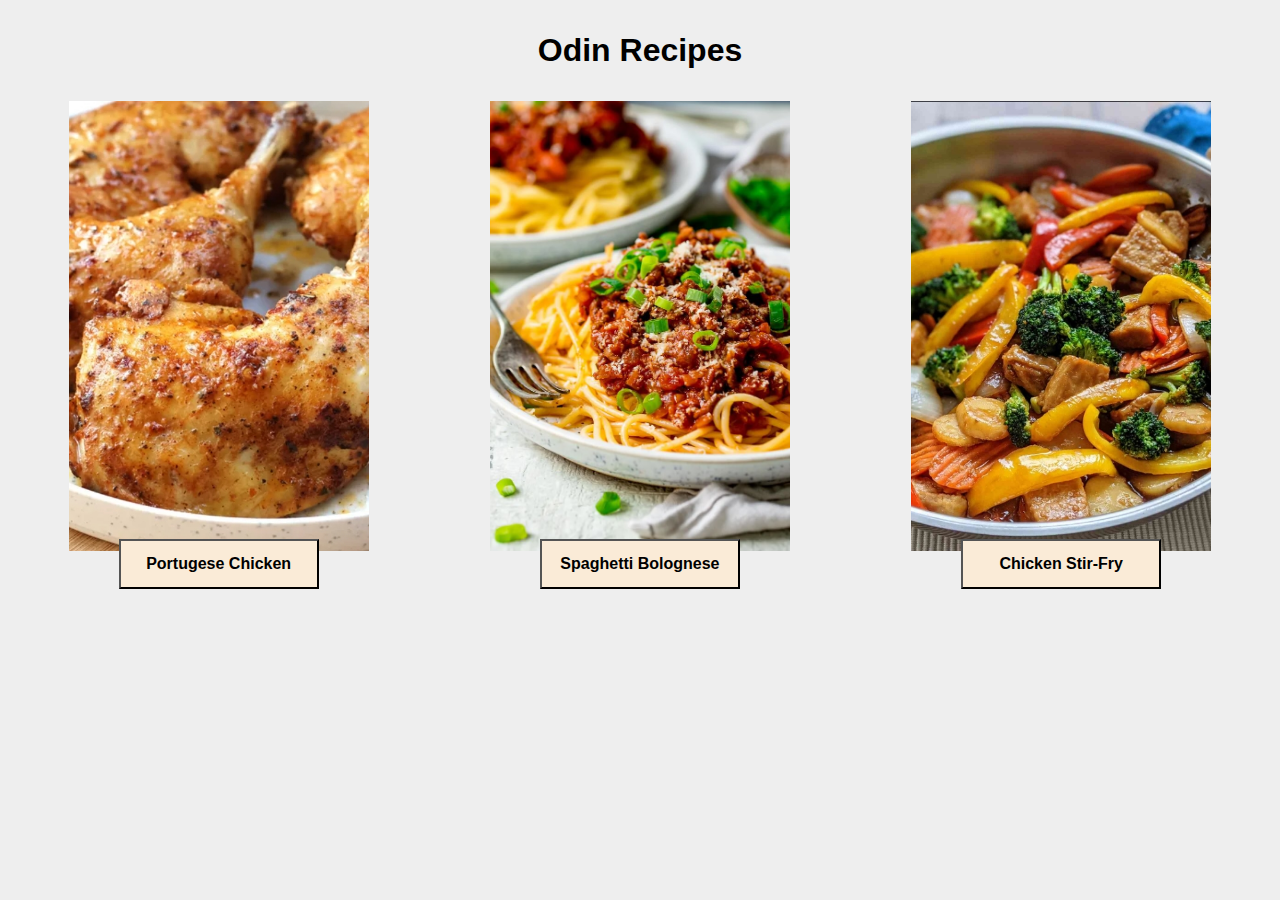
<file: index.html>
<!DOCTYPE html>
<html lang="en">

<head>
    <meta charset="UTF-8" />
    <meta name="viewport" content="width=device-width, initial-scale=1.0" />
    <link rel="stylesheet" href="style.css" />
    <title>Recipes</title>
</head>

<body>
    <h1 class="title">Odin Recipes</h1>

    <div class="content">
        <div class="column">
            <img class="thumbnail" src="images/portugese-chicken.jpg">
            <a href="recipes/portugese-chicken.html">
                <button class="button">Portugese Chicken</button>
            </a>
        </div>
        <div class="column">
            <img class="thumbnail" src="images/spaghetti-bolognese.jpg">
            <a href="recipes/spaghetti-bolognese.html">
                <button class="button">Spaghetti Bolognese</button>
            </a>
        </div>
        <div class="column">
            <img class="thumbnail" src="images/chicken-stir-fry.jpg">
            <a href="recipes/chicken-stir-fry.html">
                <button class="button">Chicken Stir-Fry</button>
            </a>
        </div>
    </div>
</body>

</html>
</file>
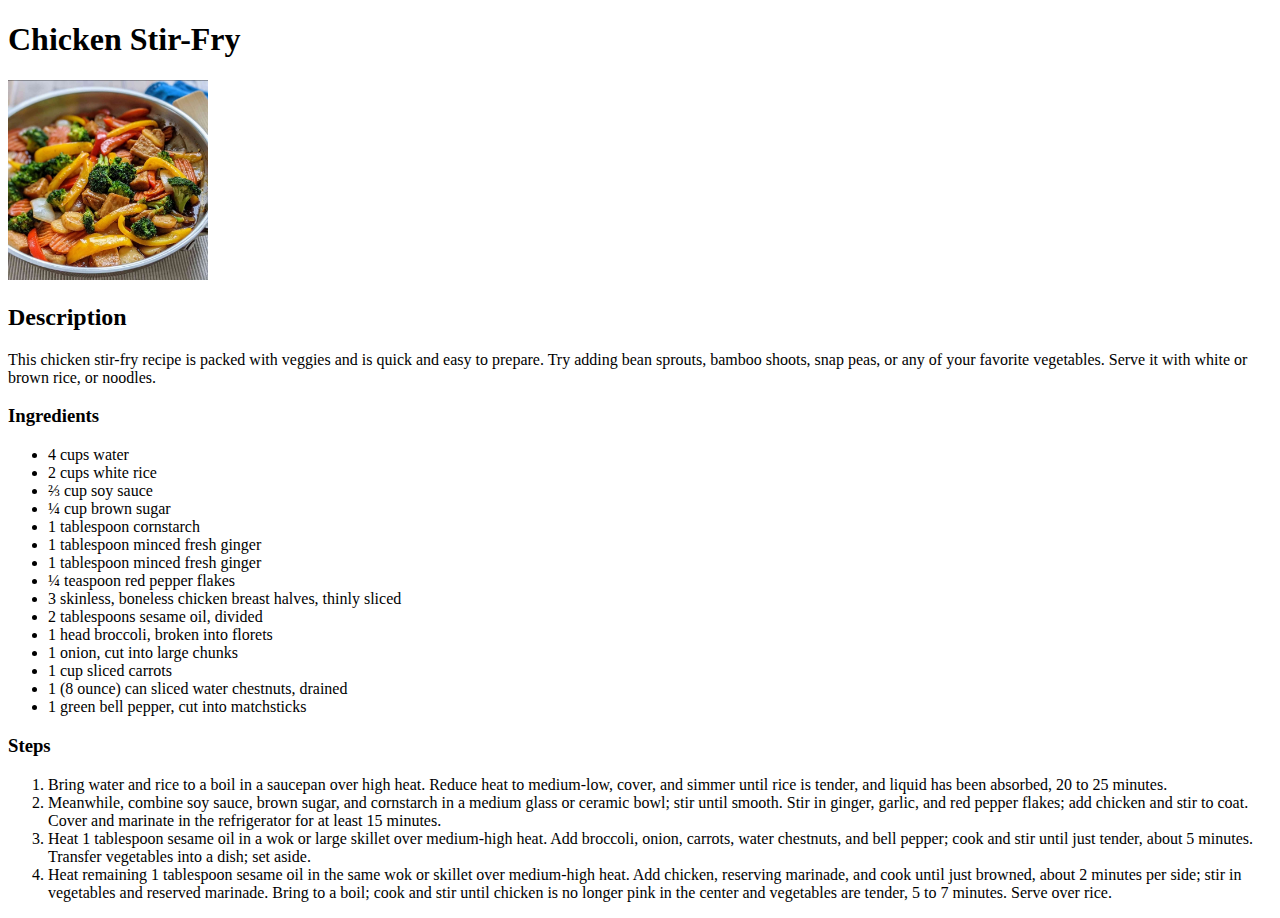
<file: recipes/chicken-stir-fry.html>
<!DOCTYPE html>
<html lang="en">

<head>
    <meta charset="UTF-8">
    <meta name="viewport" content="width=device-width, initial-scale=1.0">
    <title>Document</title>
</head>

<body>
    <h1>Chicken Stir-Fry</h1>
    <img src="../images/chicken-stir-fry.jpg" height="200" width="auto">

    <h2>Description</h2>
    <p>
        This chicken stir-fry recipe is packed with veggies and is quick and easy to prepare. Try adding bean sprouts,
        bamboo shoots, snap peas, or any of your favorite vegetables. Serve it with white or brown rice, or noodles.
    </p>

    <h3>Ingredients</h3>
    <ul>
        <li>4 cups water</li>
        <li>2 cups white rice</li>
        <li>⅔ cup soy sauce</li>
        <li>¼ cup brown sugar</li>
        <li>1 tablespoon cornstarch</li>
        <li>1 tablespoon minced fresh ginger</li>
        <li>1 tablespoon minced fresh ginger</li>
        <li>¼ teaspoon red pepper flakes</li>
        <li>3 skinless, boneless chicken breast halves, thinly sliced</li>
        <li>2 tablespoons sesame oil, divided</li>
        <li>1 head broccoli, broken into florets</li>
        <li>1 onion, cut into large chunks</li>
        <li>1 cup sliced carrots</li>
        <li>1 (8 ounce) can sliced water chestnuts, drained</li>
        <li>1 green bell pepper, cut into matchsticks</li>
    </ul>

    <h3>Steps</h3>
    <ol>
        <li>Bring water and rice to a boil in a saucepan over high heat. Reduce heat to medium-low, cover, and simmer
            until rice is tender, and liquid has been absorbed, 20 to 25 minutes.</li>
        <li>Meanwhile, combine soy sauce, brown sugar, and cornstarch in a medium glass or ceramic bowl; stir until
            smooth. Stir in ginger, garlic, and red pepper flakes; add chicken and stir to coat. Cover and marinate in
            the refrigerator for at least 15 minutes.</li>
        <li>Heat 1 tablespoon sesame oil in a wok or large skillet over medium-high heat. Add broccoli, onion, carrots,
            water chestnuts, and bell pepper; cook and stir until just tender, about 5 minutes. Transfer vegetables into
            a dish; set aside.</li>
        <li>Heat remaining 1 tablespoon sesame oil in the same wok or skillet over medium-high heat. Add chicken,
            reserving marinade, and cook until just browned, about 2 minutes per side; stir in vegetables and reserved
            marinade. Bring to a boil; cook and stir until chicken is no longer pink in the center and vegetables are
            tender, 5 to 7 minutes. Serve over rice.</li>
    </ol>
</body>

</html>
</file>
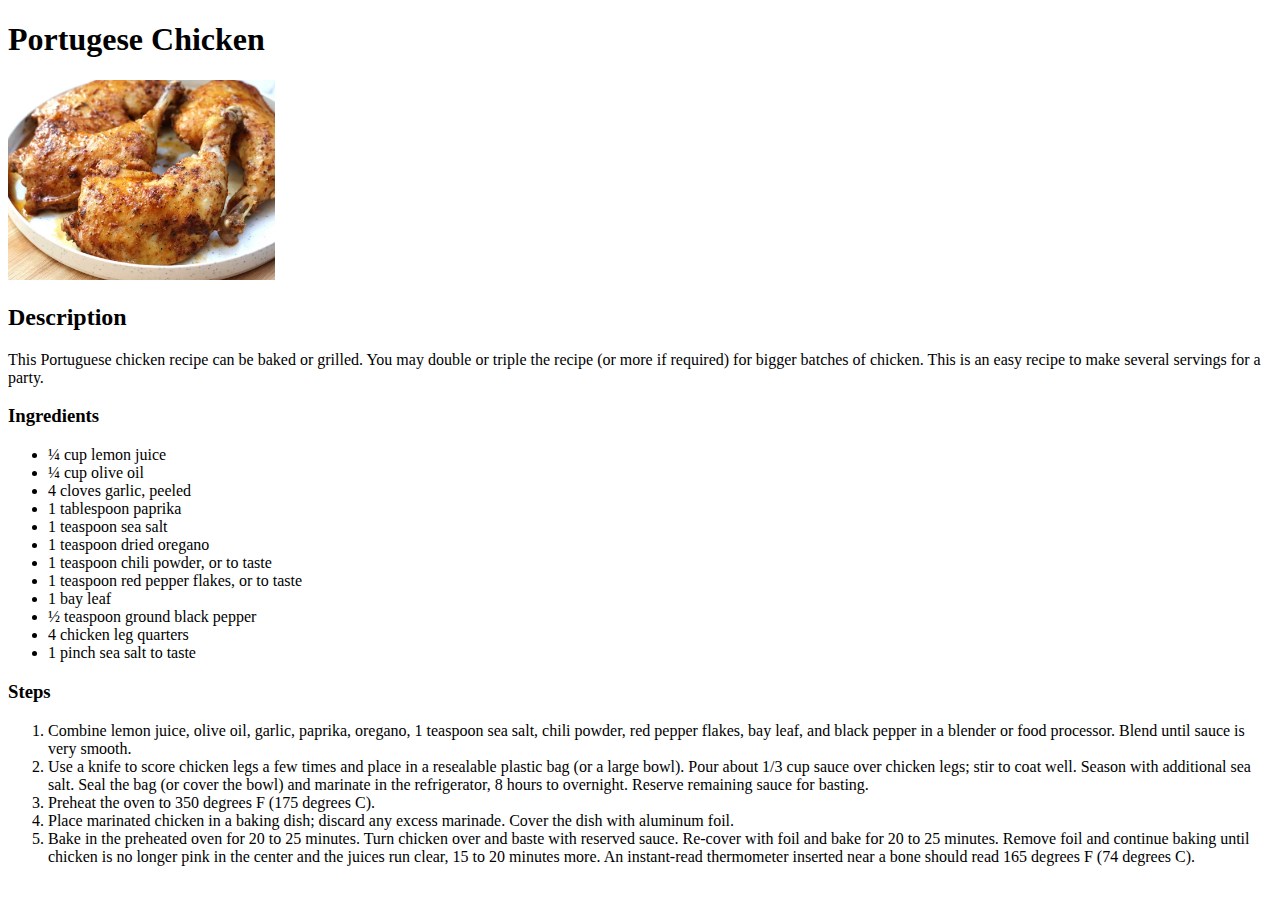
<file: recipes/portugese-chicken.html>
<!DOCTYPE html>
<html lang="en">

<head>
    <meta charset="UTF-8" />
    <meta name="viewport" content="width=device-width, initial-scale=1.0" />
    <title>Document</title>
</head>

<body>
    <h1>Portugese Chicken</h1>
    <img src="../images/portugese-chicken.jpg" height="200" width="auto" />

    <h2>Description</h2>
    <p>
        This Portuguese chicken recipe can be baked or grilled. You may double or
        triple the recipe (or more if required) for bigger batches of chicken.
        This is an easy recipe to make several servings for a party.
    </p>

    <h3>Ingredients</h3>
    <ul>
        <li>¼ cup lemon juice</li>
        <li>¼ cup olive oil</li>
        <li>4 cloves garlic, peeled</li>
        <li>1 tablespoon paprika</li>
        <li>1 teaspoon sea salt</li>
        <li>1 teaspoon dried oregano</li>
        <li>1 teaspoon chili powder, or to taste</li>
        <li>1 teaspoon red pepper flakes, or to taste</li>
        <li>1 bay leaf</li>
        <li>½ teaspoon ground black pepper</li>
        <li>4 chicken leg quarters</li>
        <li>1 pinch sea salt to taste</li>
    </ul>

    <h3>Steps</h3>
    <ol>
        <li>Combine lemon juice, olive oil, garlic, paprika, oregano, 1 teaspoon sea salt, chili powder, red pepper
            flakes, bay leaf, and black pepper in a blender or food processor. Blend until sauce is very smooth.</li>
        <li>Use a knife to score chicken legs a few times and place in a resealable plastic bag (or a large bowl). Pour
            about 1/3 cup sauce over chicken legs; stir to coat well. Season with additional sea salt. Seal the bag (or
            cover the bowl) and marinate in the refrigerator, 8 hours to overnight. Reserve remaining sauce for basting.
        </li>
        <li>Preheat the oven to 350 degrees F (175 degrees C).</li>
        <li>Place marinated chicken in a baking dish; discard any excess marinade. Cover the dish with aluminum foil.
        </li>
        <li>Bake in the preheated oven for 20 to 25 minutes. Turn chicken over and baste with reserved sauce. Re-cover
            with foil and bake for 20 to 25 minutes. Remove foil and continue baking until chicken is no longer pink in
            the center and the juices run clear, 15 to 20 minutes more. An instant-read thermometer inserted near a bone
            should read 165 degrees F (74 degrees C).</li>
    </ol>
</body>

</html>
</file>
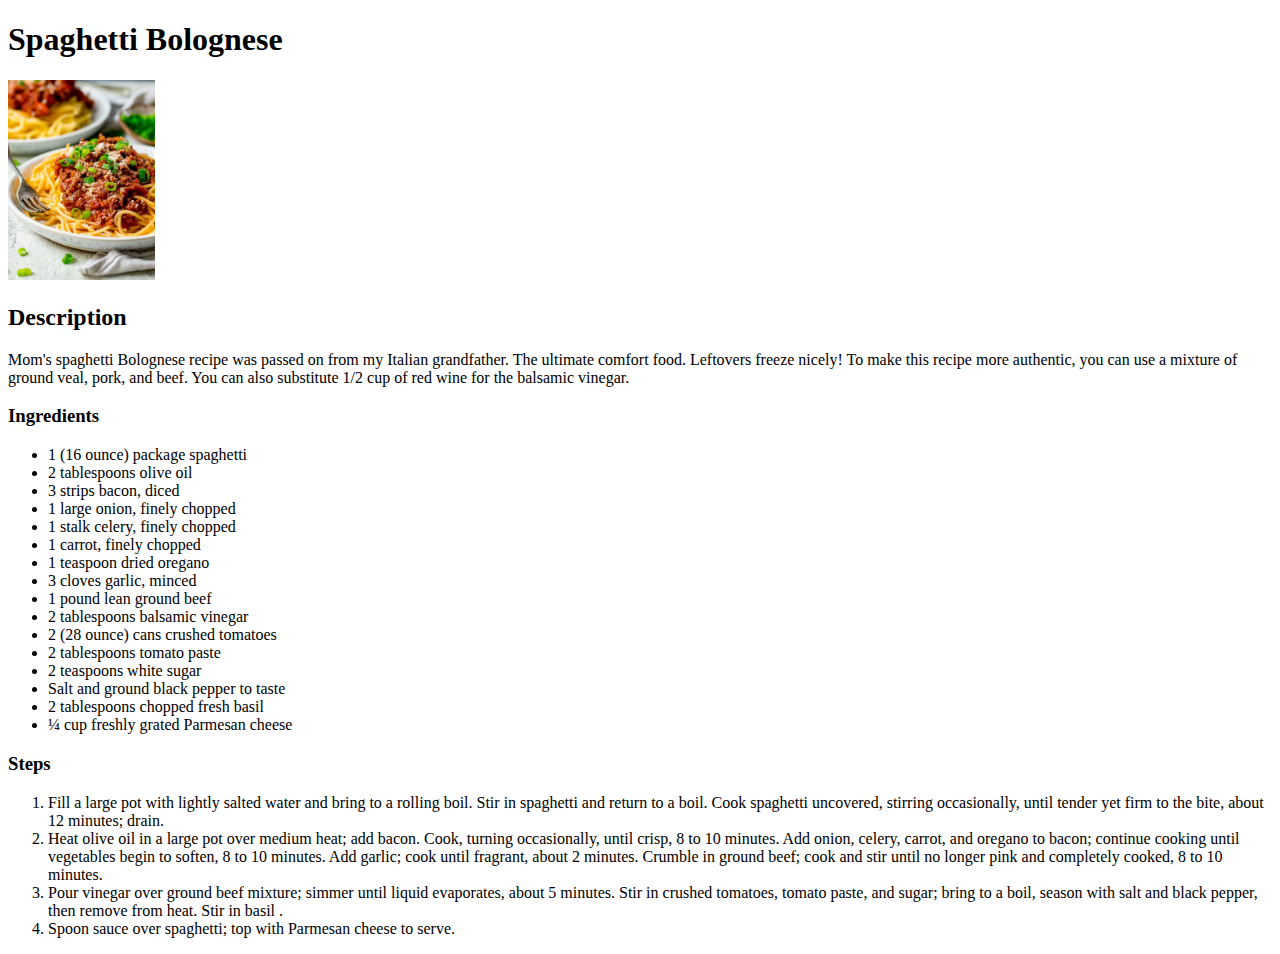
<file: recipes/spaghetti-bolognese.html>
<!DOCTYPE html>
<html lang="en">

<head>
    <meta charset="UTF-8">
    <meta name="viewport" content="width=device-width, initial-scale=1.0">
    <title>Document</title>
</head>

<body>
    <h1>Spaghetti Bolognese</h1>
    <img src="../images/spaghetti-bolognese.jpg" height="200" width="auto">

    <h2>Description</h2>
    <p>
        Mom's spaghetti Bolognese recipe was passed on from my Italian grandfather. The ultimate comfort food. Leftovers
        freeze nicely! To make this recipe more authentic, you can use a mixture of ground veal, pork, and beef. You can
        also substitute 1/2 cup of red wine for the balsamic vinegar.
    </p>

    <h3>Ingredients</h3>
    <ul>
        <li>1 (16 ounce) package spaghetti</li>
        <li>2 tablespoons olive oil</li>
        <li>3 strips bacon, diced</li>
        <li>1 large onion, finely chopped</li>
        <li>1 stalk celery, finely chopped</li>
        <li>1 carrot, finely chopped</li>
        <li>1 teaspoon dried oregano</li>
        <li>3 cloves garlic, minced</li>
        <li>1 pound lean ground beef</li>
        <li>2 tablespoons balsamic vinegar</li>
        <li>2 (28 ounce) cans crushed tomatoes</li>
        <li>2 tablespoons tomato paste</li>
        <li>2 teaspoons white sugar</li>
        <li>Salt and ground black pepper to taste</li>
        <li>2 tablespoons chopped fresh basil</li>
        <li>¼ cup freshly grated Parmesan cheese</li>
    </ul>

    <h3>Steps</h3>
    <ol>
        <li>Fill a large pot with lightly salted water and bring to a rolling boil. Stir in spaghetti and return to a
            boil. Cook spaghetti uncovered, stirring occasionally, until tender yet firm to the bite, about 12 minutes;
            drain.</li>
        <li>Heat olive oil in a large pot over medium heat; add bacon. Cook, turning occasionally, until crisp, 8 to 10
            minutes. Add onion, celery, carrot, and oregano to bacon; continue cooking until vegetables begin to soften,
            8 to 10 minutes. Add garlic; cook until fragrant, about 2 minutes. Crumble in ground beef; cook and stir
            until no longer pink and completely cooked, 8 to 10 minutes.</li>
        <li>Pour vinegar over ground beef mixture; simmer until liquid evaporates, about 5 minutes. Stir in crushed
            tomatoes, tomato paste, and sugar; bring to a boil, season with salt and black pepper, then remove from
            heat. Stir in basil .</li>
        <li>Spoon sauce over spaghetti; top with Parmesan cheese to serve.</li>
    </ol>
</body>

</html>
</file>
<file: style.css>
body {
  background: #eee;
  font-family: sans-serif;
}

.title {
  width: 500px;
  margin: 32px auto;
  text-align: center;
  border: red;
}

.content {
  text-align: center;
  content: "";
  clear: both;
  display: table;
}

.column {
  float: left;
  width: 33.33%;
  border-style: solid;
  border-width: medium;
  border: red;
}

.thumbnail {
    width: 300px;
    height: 450px;
    object-fit: cover;
    margin-bottom: -50px auto;
}

.button {
  font-size: 16px; 
  margin: -50px auto;
  height: 50px;
  width: 200px;
  background-color: antiquewhite;
  font-size: 16px;
  font-weight: bold;
}
</file>
